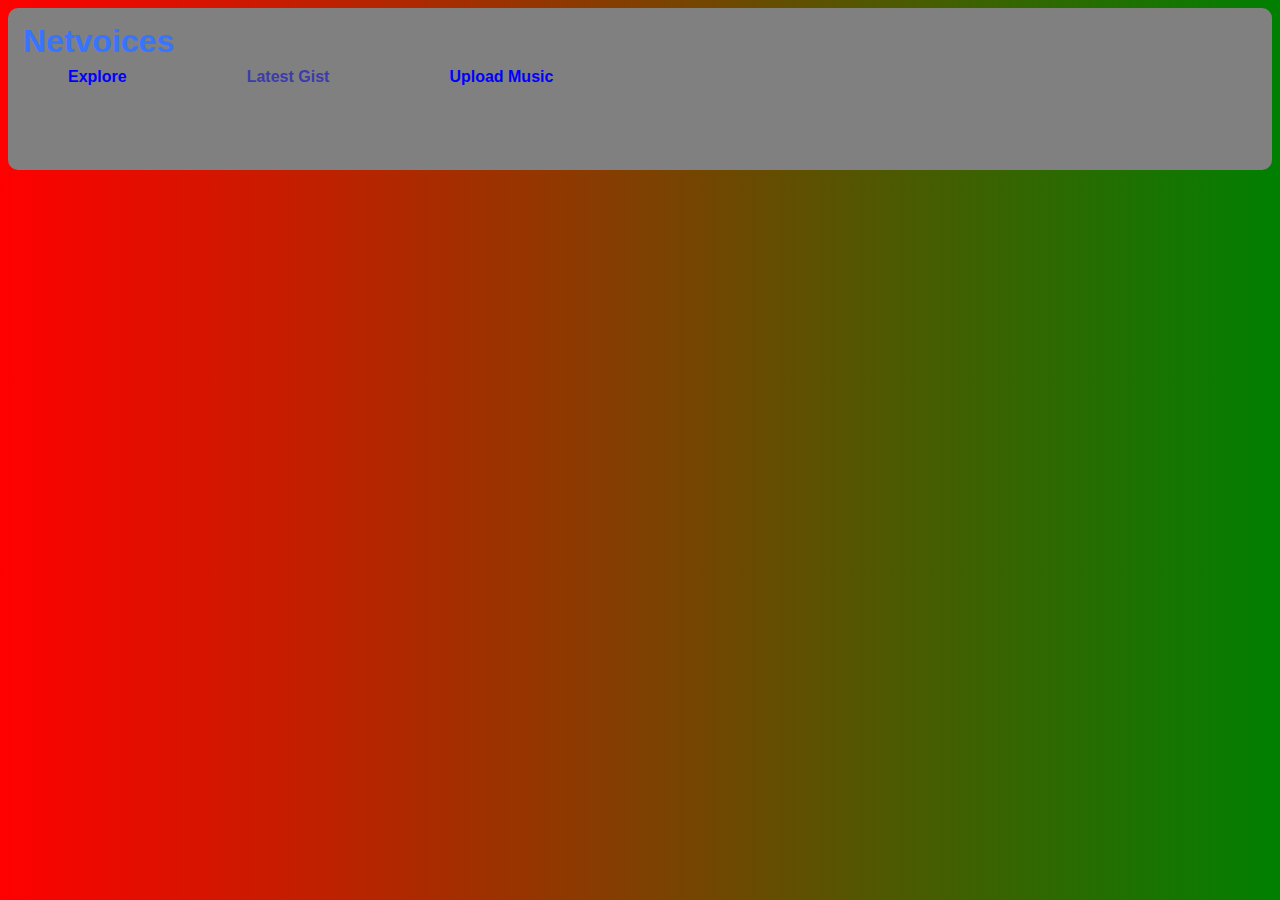
<file: latest.html>
<!DOCTYPE html>
<html lang="en">
  <head>
    <meta charset="UTF-8" />
    <meta http-equiv="X-UA-Compatible" content="IE=edge" />
    <meta name="viewport" content="width=device-width, initial-scale=1.0" />
    <title>Netvoices Gist</title>
    <link rel="stylesheet" href="./style.css" />
  </head>
  <body>
    <div id="nav">
      <h1 class="logo">Netvoices</h1>
      <a href="./index.html">
        <h4 style="color: blue" class="nav-set 1">Explore</h4></a
      >
      <a href="./latest.html">
        <h4 style="color: rgb(59, 59, 171)" class="nav-set 2">Latest Gist</h4>
      </a>
      <a href="./upload.html"
        ><h4 style="color: blue" class="nav-set 3">Upload Music</h4></a
      >
      <div id="latest-general"></div>
    </div>
  </body>
</html>
</file>
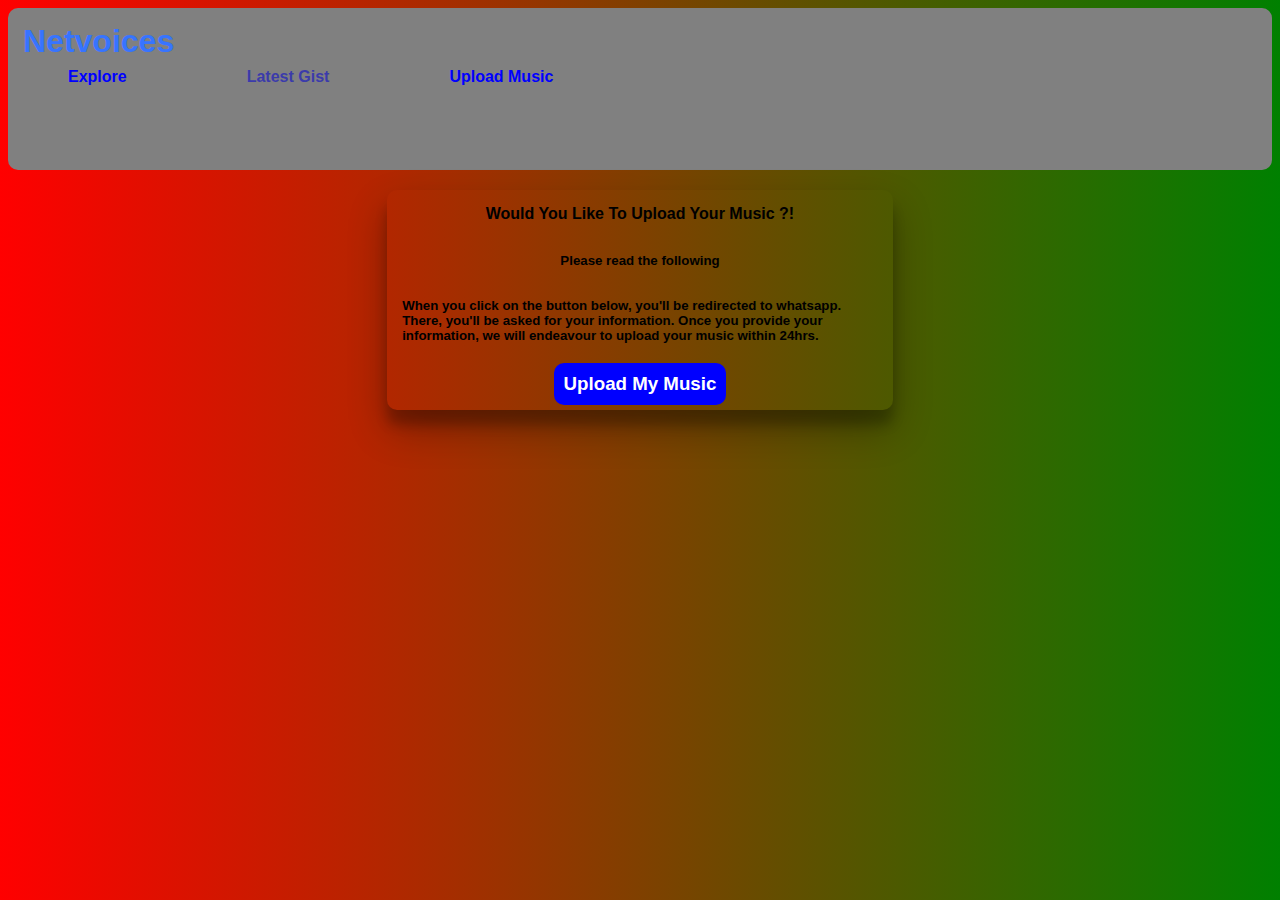
<file: upload.html>
<!DOCTYPE html>
<html lang="en">
  <head>
    <meta charset="UTF-8" />
    <meta http-equiv="X-UA-Compatible" content="IE=edge" />
    <meta name="viewport" content="width=device-width, initial-scale=1.0" />
    <title>Netvoices Upload Music</title>
    <link rel="stylesheet" href="./style.css" />
  </head>
  <body>
    <div id="nav">
      <h1 class="logo">Netvoices</h1>
      <a href="./index.html">
        <h4 style="color: blue" class="nav-set 1">Explore</h4></a
      >
      <a href="./latest.html">
        <h4 style="color: rgb(59, 59, 171)" class="nav-set 2">Latest Gist</h4>
      </a>
      <a href="./upload.html"
        ><h4 style="color: blue" class="nav-set 3">Upload Music</h4></a
      >
    </div>
    <div id="redirect">
      <h4 class="first-redirect">Would You Like To Upload Your Music ?!</h4>
      <h5 class="draw-attention">Please read the following</h5>
      <h5 class="second-redirect">
        When you click on the button below, you'll be redirected to whatsapp.
        There, you'll be asked for your information. Once you provide your
        information, we will endeavour to upload your music within 24hrs.
      </h5>
      <a href="https://wa.me/message/TJ4O2XZP7TGCH1" target="_blank"
        ><h3 class="main-redirect">Upload My Music</h3></a
      >
    </div>
  </body>
</html>
</file>
<file: style.css>
body {
  font-family: Arial, Helvetica, sans-serif;
  color: whitesmoke;
  background: linear-gradient(to right, red, green);
}

* {
  box-sizing: border-box;
  padding: none;
  margin: none;
}
.player {
  overflow-x: hidden;
  position: absolute;
  margin-top: 10px;
  margin-bottom: 10px;
  height: 95vh;
  display: flex;
  align-items: flex-start;
  flex-direction: column;
  justify-content: center;
}
.wrapper {
  border: 1px solid transparent;
  padding: 30px;
  border-radius: 20px;
  box-shadow: rgba(0, 0, 0, 0.3) 0px 19px 38px,
    rgba(0, 0, 0, 0.22) 0px 15px 12px;
}
.details {
  display: flex;
  align-items: center;
  flex-direction: column;
  justify-content: center;
}
.track-art {
  margin: 25px;
  height: 250px;
  width: 250px;
  border: 2px solid #fff;
  background-size: cover;
  background-position: center;
  border-radius: 50%;
  -moz-box-shadow: 0px 6px 5px #ccc;
  -webkit-box-shadow: 0px 6px 5px #ccc;
  box-shadow: 0px 6px 5px #ccc;
  -moz-border-radius: 190px;
  -webkit-border-radius: 190px;
  border-radius: 190px;
}
.now-playing {
  font-size: 1rem;
  margin-top: 70px;
}
.track-name {
  font-size: 2.5rem;
}
.track-artist {
  margin-top: 5px;
  font-size: 1.5rem;
}
.buttons {
  display: flex;
  flex-direction: row;
  align-items: center;
  margin-bottom: 30px;
}
.active {
  color: black;
}
.repeat-track,
.random-track,
.playpause-track,
.prev-track,
.next-track {
  padding: 25px;
  opacity: 0.8;
  transition: opacity 0.2s;
}
.repeat-track:hover,
.random-track:hover,
.playpause-track:hover,
.prev-track:hover,
.next-track:hover {
  opacity: 1;
}
.slider_container {
  display: flex;
  justify-content: center;
  align-items: center;
}
.seek_slider,
.volume_slider {
  -webkit-appearance: none;
  -moz-appearance: none;
  appearance: none;
  height: 5px;
  background: #83a9ff;
  -webkit-transition: 0.2s;
  transition: opacity 0.2s;
}
.seek_slider::-webkit-slider-thumb,
.volume_slider::-webkit-slider-thumb {
  -webkit-appearance: none;
  -moz-appearance: none;
  appearance: none;
  width: 15px;
  height: 15px;
  background: white;
  border: 3px solid #3774ff;
  cursor: pointer;
  border-radius: 100%;
}
.seek_slider:hover,
.volume_slider:hover {
  opacity: 1;
}
.seek_slider {
  width: 60%;
}
.volume_slider {
  width: 30%;
}
.current-time,
.total-duration {
  padding: 2px;
}

.current-time {
  position: absolute;
  left: 5px;
}

i.fa-volume-down,
i.fa-volume-up {
  padding: 5px;
}
i,
i.fa-play-circle,
i.fa-pause-circle,
i.fa-step-forward,
i.fa-step-backward {
  cursor: pointer;
}

i.fa-step-backward {
  position: relative;
  left: 20px;
}

i.fa-repeat {
  position: relative;

  left: -20px;
}

i.fa-download {
  position: relative;
  left: -15px;
}

i.fa-play-circle {
  position: relative;
  left: 13px;
}

.random-track {
  position: absolute;
  left: 0;
}

.randomActive {
  color: black;
}
.rotate {
  animation: rotation 8s infinite linear;
}
@keyframes rotation {
  from {
    transform: rotate(0deg);
  }
  to {
    transform: rotate(359deg);
  }
}
.loader {
  height: 70px;
  display: flex;
  justify-content: center;
  align-items: center;
}
.loader .stroke {
  background: #f1f1f1;
  height: 150%;
  width: 10px;
  border-radius: 50px;
  margin: 0px 5px;
  animation: animate 1.4s linear infinite;
}
@keyframes animate {
  50% {
    height: 20%;
    background: #4286f4;
  }
  100% {
    height: 100%;
  }
}
.stroke:nth-child(1) {
  animation-delay: 0s;
}
.stroke:nth-child(2) {
  animation-delay: 0.3s;
}
.stroke:nth-child(3) {
  animation-delay: 0.6s;
}
.stroke:nth-child(4) {
  animation-delay: 0.9s;
}
.stroke:nth-child(5) {
  animation-delay: 0.6s;
}
.stroke:nth-child(6) {
  animation-delay: 0.3s;
}
.stroke:nth-child(7) {
  animation-delay: 0s;
}
/* input style */
#set-element {
  z-index: 20;
  /* left: 50%; */
  margin: 10px;
  position: absolute;
  left: 30px;
  height: 100px;
  scroll-behavior: smooth;
  box-shadow: #3774ff;
}
#search-setting {
  position: absolute;
  left: 50vw;
  z-index: 20;
  border-radius: 10px;
  width: 230px;
  box-shadow: #ffffff;
  border: 1px solid black;
  cursor: pointer;
}

#list-scroll {
  z-index: 20;
  left: 50vw;
  position: absolute;
  margin-top: 30px;
  height: 53px;
  overflow-y: scroll;
  width: 250px;
  background: inherit;
}

.music-list {
  background: inherit;
  color: #000000;
  font-size: medium;
  font-weight: bolder;
  cursor: pointer;
}

#nav {
  display: flex;
  padding: auto;
  margin-bottom: 20px;
  height: 18vh;
  background: gray;
  border-radius: 10px;
}

.logo {
  color: #3774ff;
  cursor: pointer;
  position: absolute;
  padding: 20px;
  margin: -5px;
  animation: logo 5s ease-out 0s infinite alternate forwards;
}
.nav-set:hover {
  font-weight: bolder;
  font-size: larger;
  color: #ffffff;
}

.nav-set {
  position: relative;
  margin: 10px;
  padding: 50px;
  cursor: pointer;
}
/* for uploading start*/

#redirect {
  display: flex;
  flex-direction: column;
  align-items: center;
  justify-content: center;
  align-self: center;
  height: 30%;
  width: 40%;
  border-radius: 10px;
  margin-left: 30%;
  justify-items: center;
  box-shadow: rgba(0, 0, 0, 0.3) 0px 19px 38px,
    rgba(0, 0, 0, 0.22) 0px 15px 12px;
}
.first-redirect {
  color: #000000;
  padding: 10px;
  margin: 5px;
}

.second-redirect {
  color: #000000;
  margin: 15px;
}

.main-redirect {
  background: blue;
  border-radius: 10px;
  padding: 10px;
  margin: 5px;
  color: #ffffff;
}

.draw-attention {
  color: #000000;
  padding: 10px;
  margin: 5px;
  animation: attention 1s ease-out 0s infinite alternate forwards;
}

/* for uploading end */

/*  start animation */
@keyframes logo {
  0% {
    color: blue;
  }
  50% {
    color: #153c97;
  }
  60% {
    color: blue;
  }
  80% {
    color: navy;
    transform: translatex(170deg);
  }
}

@keyframes attention {
  30% {
    color: red;
  }
  60% {
    color: green;
  }
  90% {
    color: blue;
  }
}

a {
  text-decoration: none;
}

.main-redirect:hover {
  border: 1px solid black;
  background: #ffffff;
  color: blue;
  cursor: pointer;
}

/* end  animation  */

/* for responsivenes */
@media only screen and (max-width: 1000px) {
  .nav-set {
    font-size: 20px;
    font-weight: bolder;
    margin: 30px;
    padding: 70px;
  }
}

@media only screen and (max-width: 600px) {
  #nav {
    height: 15vh;
  }

  .nav-set {
    padding: 10px;
    margin: 10px;
    transform: translateY(50px);
  }

  #search-setting {
    /* position: absolute; */
    left: 20vw;
    z-index: 20;
    border-radius: 10px;
    width: 230px;
    box-shadow: #ffffff;
    border: 1px solid black;
    position: absolute;
    cursor: pointer;
  }

  #list-scroll {
    z-index: 20;
    left: 20vw;
    position: absolute;
    margin-top: 30px;
    height: 53px;
    overflow-y: scroll;
    width: 250px;
    background: inherit;
  }

  #redirect {
    width: 60%;
    height: 50%;
    margin-left: 20%;
  }
}

@media only screen and (max-width: 400px) {
  #nav {
    display: flex;
    padding: auto;
    margin-bottom: 10px;
    height: 12vh;
    background: #000000;
    border-radius: 10px;
  }
  .nav-set {
    padding: 10px;
    margin: -5px;
    transform: translateY(50px);
  }

  #search-setting {
    /* position: absolute; */
    left: 20vw;
    z-index: 20;
    border-radius: 10px;
    width: 230px;
    box-shadow: #ffffff;
    border: 1px solid black;
    position: absolute;
    cursor: pointer;
  }

  #list-scroll {
    z-index: 20;
    left: 20vw;
    position: absolute;
    margin-top: 30px;
    height: 53px;
    overflow-y: scroll;
    width: 250px;
    background: inherit;
  }
}

@media screen and (max-width: 290px) {
  #nav {
    width: 120vw;
  }

  .nav-set {
    padding: 10px;
  }
  #redirect {
    margin-left: 30%;
  }
}
</file>
